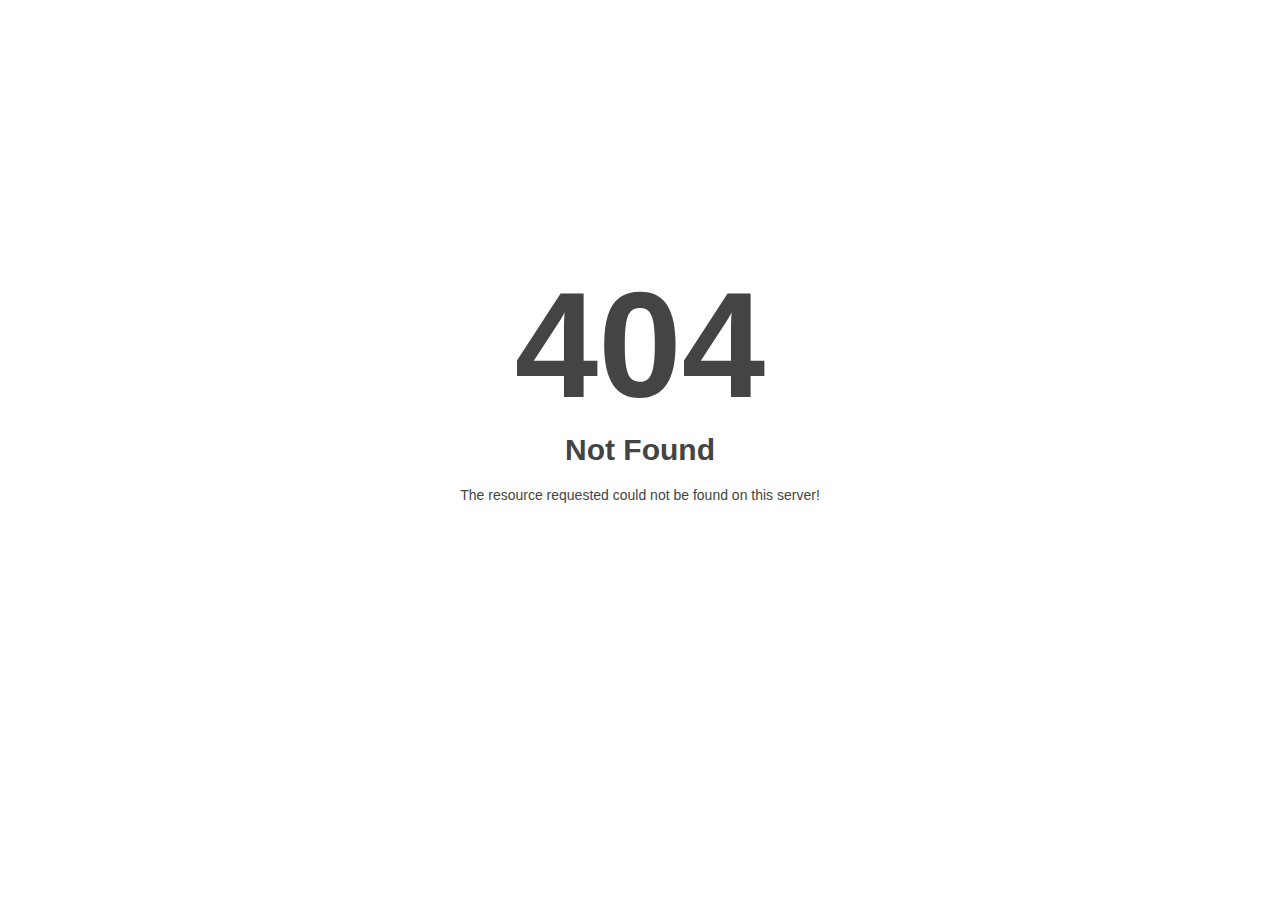
<file: assets/css/owl.video.play.html>
<!DOCTYPE html>
<html style="height:100%">
<head>
<meta name="viewport" content="width=device-width, initial-scale=1, shrink-to-fit=no" />
<title> 404 Not Found
</title><style>@media (prefers-color-scheme:dark){body{background-color:#000!important}}</style></head>
<body style="color: #444; margin:0;font: normal 14px/20px Arial, Helvetica, sans-serif; height:100%; background-color: #fff;">
<div style="height:auto; min-height:100%; ">     <div style="text-align: center; width:800px; margin-left: -400px; position:absolute; top: 30%; left:50%;">
        <h1 style="margin:0; font-size:150px; line-height:150px; font-weight:bold;">404</h1>
<h2 style="margin-top:20px;font-size: 30px;">Not Found
</h2>
<p>The resource requested could not be found on this server!</p>
</div></div></body></html>
</file>
